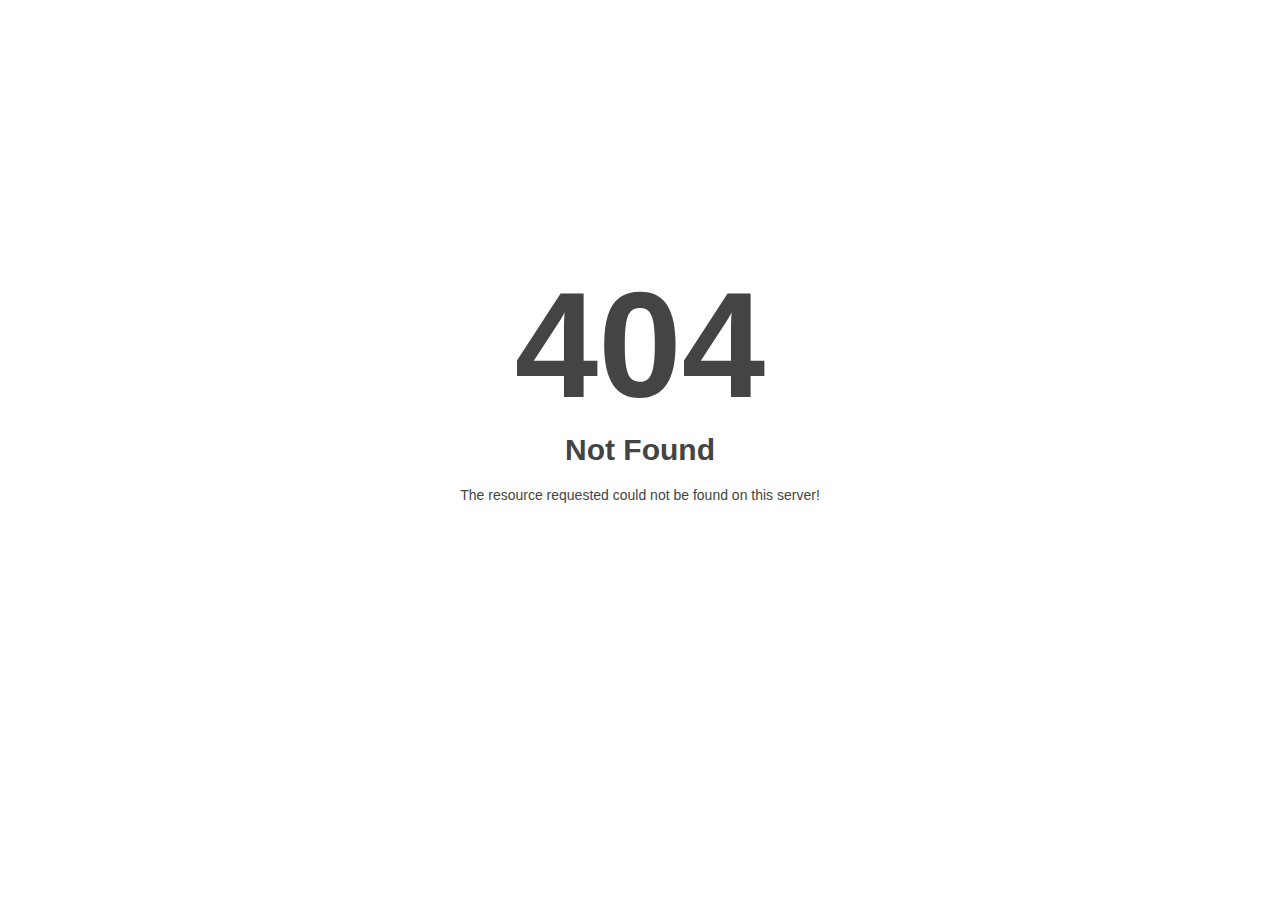
<file: assets/css/owl.video.play.html>
<!DOCTYPE html>
<html style="height:100%">
<head>
<meta name="viewport" content="width=device-width, initial-scale=1, shrink-to-fit=no" />
<title> 404 Not Found
</title><style>@media (prefers-color-scheme:dark){body{background-color:#000!important}}</style></head>
<body style="color: #444; margin:0;font: normal 14px/20px Arial, Helvetica, sans-serif; height:100%; background-color: #fff;">
<div style="height:auto; min-height:100%; ">     <div style="text-align: center; width:800px; margin-left: -400px; position:absolute; top: 30%; left:50%;">
        <h1 style="margin:0; font-size:150px; line-height:150px; font-weight:bold;">404</h1>
<h2 style="margin-top:20px;font-size: 30px;">Not Found
</h2>
<p>The resource requested could not be found on this server!</p>
</div></div></body></html>
</file>
